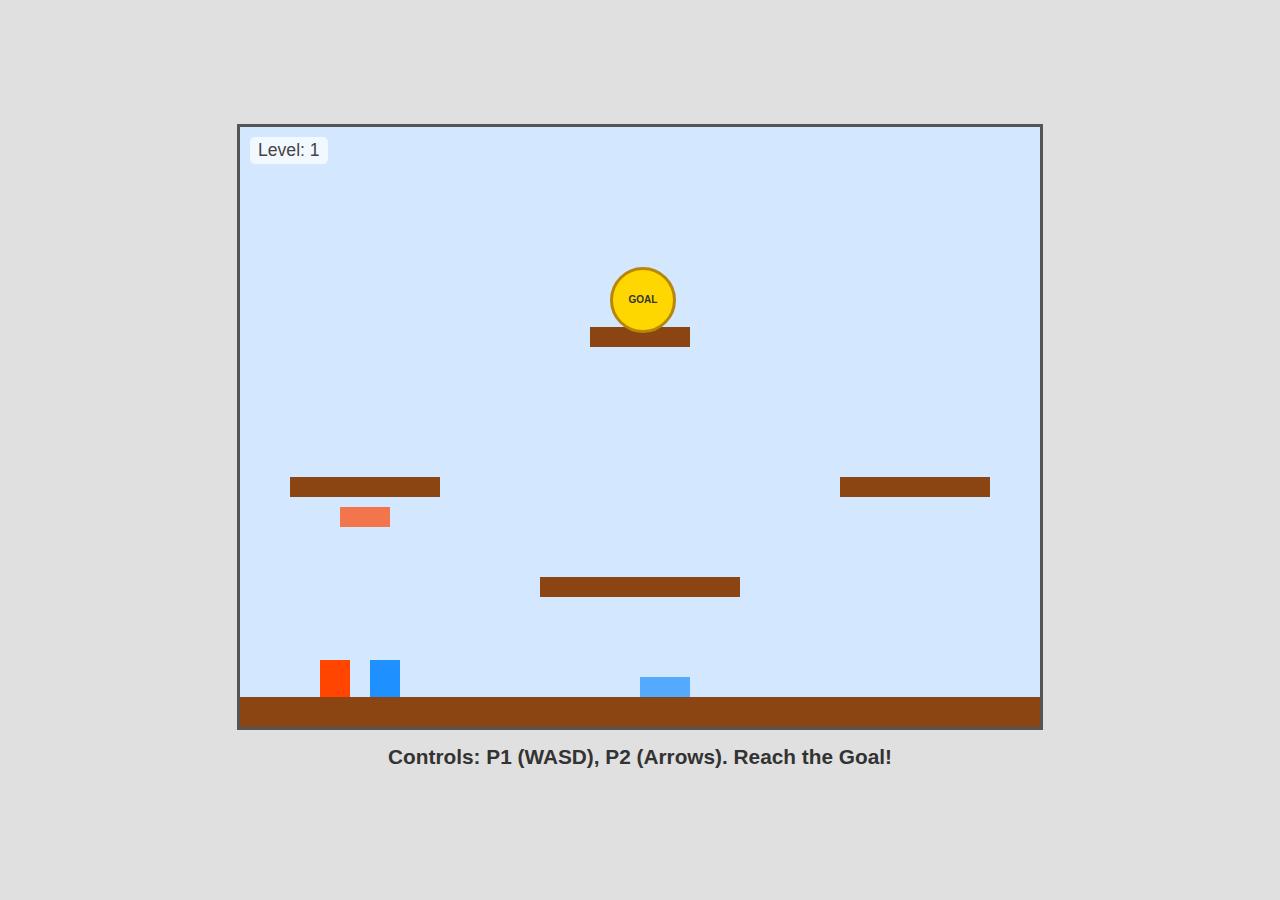
<file: firewater.html>
<!DOCTYPE html>
<html lang="en">
<head>
    <meta charset="UTF-8">
    <meta name="viewport" content="width=device-width, initial-scale=1.0">
    <title>Fire & Water Adventure - 3 Levels</title>
    <style>
        body {
            display: flex;
            justify-content: center;
            align-items: center;
            min-height: 100vh;
            background-color: #e0e0e0; /* Slightly different background */
            margin: 0;
            font-family: sans-serif;
            flex-direction: column;
        }

        #gameArea {
            width: 800px;
            height: 600px;
            border: 3px solid #555; /* Thicker border */
            position: relative;
            background-color: #d3e8ff;
            overflow: hidden;
        }

        .player {
            width: 30px;
            height: 40px;
            position: absolute;
            /* bottom/left are set by JS */
            transition: left 0.05s linear, top 0.05s linear;
        }

        #player1 {
            background-color: #ff4500; /* Fire */
        }

        #player2 {
            background-color: #1e90ff; /* Water */
        }

        /* Make dynamically added elements identifiable */
        .level-element {
             position: absolute;
        }

        .platform {
            background-color: #8b4513; /* Brown */
        }

        .obstacle {
            width: 50px; /* Default, can be overridden by level data */
            height: 20px; /* Default */
        }

        .fire {
            background-color: #ff4500;
            opacity: 0.7;
        }

        .water {
            background-color: #1e90ff;
            opacity: 0.7;
        }

        #goal { /* Style the goal element */
            width: 60px;
            height: 60px;
            background-color: #ffd700; /* Gold */
            border: 3px solid #b8860b;
            border-radius: 50%;
            display: flex;
            justify-content: center;
            align-items: center;
            font-size: 10px;
            text-align: center;
            color: #333;
            font-weight: bold;
        }

        #message {
            margin-top: 15px;
            font-size: 1.3em;
            color: #333;
            font-weight: bold;
            min-height: 1.5em;
            text-align: center;
        }
         #levelDisplay {
             position: absolute;
             top: 10px;
             left: 10px;
             font-size: 1.1em;
             color: #444;
             background-color: rgba(255, 255, 255, 0.7);
             padding: 3px 8px;
             border-radius: 5px;
         }
    </style>
</head>
<body>

    <div id="gameArea">
        <div id="player1" class="player"></div>
        <div id="player2" class="player"></div>

        <div id="levelDisplay">Level: 1</div>
    </div>

    <div id="message">Controls: P1 (WASD), P2 (Arrows). Reach the Goal!</div>

    <script>
        const gameArea = document.getElementById('gameArea');
        const player1Element = document.getElementById('player1');
        const player2Element = document.getElementById('player2');
        const message = document.getElementById('message');
        const levelDisplay = document.getElementById('levelDisplay');

        // These will be dynamically updated when levels load
        let platforms = [];
        let obstacles = [];
        let goal = null;

        const gameAreaRect = gameArea.getBoundingClientRect(); // Get dimensions once

        // --- Game Settings (Adjusted for Easier Play) ---
        const gravity = 0.45; // Slightly lower gravity
        const moveSpeed = 5;
        const jumpStrength = 13; // Slightly higher jump

        // --- Level Data ---
        const levelData = [
            // --- Level 1 (Easier) ---
            {
                playerStarts: { p1: { x: 80, y: 500 }, p2: { x: 130, y: 500 } },
                platforms: [
                    { id: 'p1-1', x: 0, y: 570, width: 800, height: 30 }, // Ground
                    { id: 'p1-2', x: 300, y: 450, width: 200, height: 20 },
                    { id: 'p1-3', x: 50, y: 350, width: 150, height: 20 },
                    { id: 'p1-4', x: 600, y: 350, width: 150, height: 20 },
                    { id: 'p1-5', x: 350, y: 200, width: 100, height: 20 }, // Goal platform
                ],
                obstacles: [
                    { id: 'o1-w1', type: 'water', x: 400, y: 550, width: 50, height: 20 }, // Moved lower, less intrusive
                    { id: 'o1-f1', type: 'fire', x: 100, y: 380, width: 50, height: 20 }, // Above platform
                ],
                goal: { x: 370, y: 140 } // On platform p1-5
            },
            // --- Level 2 (Moderate) ---
             {
                playerStarts: { p1: { x: 50, y: 500 }, p2: { x: 700, y: 500 } }, // Start separated
                platforms: [
                    { id: 'p2-1', x: 0, y: 570, width: 300, height: 30 }, // Left ground
                    { id: 'p2-2', x: 500, y: 570, width: 300, height: 30 }, // Right ground
                    { id: 'p2-3', x: 150, y: 450, width: 100, height: 20 },
                    { id: 'p2-4', x: 550, y: 450, width: 100, height: 20 },
                    { id: 'p2-5', x: 300, y: 350, width: 200, height: 20 }, // Center platform
                    { id: 'p2-6', x: 0, y: 250, width: 150, height: 20 },
                    { id: 'p2-7', x: 650, y: 250, width: 150, height: 20 },
                    { id: 'p2-8', x: 375, y: 150, width: 50, height: 20 }, // Small goal platform
                ],
                obstacles: [
                    { id: 'o2-f1', type: 'fire', x: 200, y: 550, width: 50, height: 20 }, // Fire on left ground
                    { id: 'o2-w1', type: 'water', x: 550, y: 550, width: 50, height: 20 }, // Water on right ground
                    { id: 'o2-w2', type: 'water', x: 350, y: 380, width: 100, height: 20 }, // Water pool under center
                    { id: 'o2-f2', type: 'fire', x: 50, y: 280, width: 50, height: 20 },
                ],
                goal: { x: 370, y: 90 } // On platform p2-8
            },
            // --- Level 3 (Challenging) ---
            {
                playerStarts: { p1: { x: 30, y: 50 }, p2: { x: 730, y: 50 } }, // Start high up
                platforms: [
                    { id: 'p3-1', x: 0, y: 120, width: 100, height: 20 }, // P1 start plat
                    { id: 'p3-2', x: 700, y: 120, width: 100, height: 20 }, // P2 start plat
                    { id: 'p3-3', x: 200, y: 220, width: 50, height: 20 }, // Stepping stones
                    { id: 'p3-4', x: 350, y: 280, width: 50, height: 20 },
                    { id: 'p3-5', x: 500, y: 220, width: 50, height: 20 },
                    { id: 'p3-6', x: 100, y: 400, width: 250, height: 20 }, // Mid plats
                    { id: 'p3-7', x: 450, y: 400, width: 250, height: 20 },
                    { id: 'p3-8', x: 0, y: 570, width: 800, height: 30 }, // Ground
                    { id: 'p3-9', x: 375, y: 500, width: 50, height: 20 }, // Goal Plat
                ],
                obstacles: [
                     { id: 'o3-f1', type: 'fire', x: 250, y: 420, width: 50, height: 20 },
                     { id: 'o3-w1', type: 'water', x: 500, y: 420, width: 50, height: 20 },
                     { id: 'o3-f2', type: 'fire', x: 100, y: 550, width: 200, height: 20 }, // Fire pool left
                     { id: 'o3-w2', type: 'water', x: 500, y: 550, width: 200, height: 20 }, // Water pool right
                ],
                goal: { x: 370, y: 440 } // On platform p3-9
            }
        ];

        let currentLevel = 0; // Start at level 0 (index)

        // Player State
        let player1State = { x: 0, y: 0, velX: 0, velY: 0, onGround: false, atGoal: false };
        let player2State = { x: 0, y: 0, velX: 0, velY: 0, onGround: false, atGoal: false };

        let keys = {};
        let gameOver = false; // For entire game completion
        let levelComplete = false; // For current level flag

        // --- Input Handling ---
        document.addEventListener('keydown', (e) => {
            keys[e.code] = true;
            if (['ArrowUp', 'ArrowDown', 'ArrowLeft', 'ArrowRight', 'Space', 'KeyW', 'KeyA', 'KeyS', 'KeyD'].includes(e.code)) {
                e.preventDefault();
            }
        });
        document.addEventListener('keyup', (e) => { keys[e.code] = false; });

        // --- Collision Detection ---
        function getElementRect(element) {
             // Use getBoundingClientRect for simplicity AFTER element is added to DOM
             const rect = element.getBoundingClientRect();
             const areaRect = gameArea.getBoundingClientRect();
             return {
                 left: rect.left - areaRect.left,
                 top: rect.top - areaRect.top,
                 right: rect.right - areaRect.left,
                 bottom: rect.bottom - areaRect.top,
                 width: rect.width,
                 height: rect.height
             };
        }

        function checkCollision(rect1, rect2) {
            // Basic AABB collision check
            return (
                rect1.left < rect2.right &&
                rect1.right > rect2.left &&
                rect1.top < rect2.bottom &&
                rect1.bottom > rect2.top
            );
        }

        // --- Level Management ---
         function clearLevelElements() {
             const elementsToRemove = gameArea.querySelectorAll('.level-element');
             elementsToRemove.forEach(el => gameArea.removeChild(el));
             platforms = [];
             obstacles = [];
             goal = null;
         }

        function loadLevel(levelIndex) {
            clearLevelElements(); // Remove old elements first
            levelComplete = false; // Reset level complete flag
            message.textContent = `Controls: P1 (WASD), P2 (Arrows). Reach the Goal!`; // Reset message
            message.style.color = '#333';

            const level = levelData[levelIndex];
            levelDisplay.textContent = `Level: ${levelIndex + 1}`;

            // Create platforms
            level.platforms.forEach(p => {
                const plat = document.createElement('div');
                plat.id = p.id;
                plat.className = 'level-element platform'; // Add base class
                plat.style.left = `${p.x}px`;
                plat.style.top = `${p.y}px`;
                plat.style.width = `${p.width}px`;
                plat.style.height = `${p.height}px`;
                gameArea.appendChild(plat);
            });

            // Create obstacles
            level.obstacles.forEach(o => {
                const obs = document.createElement('div');
                obs.id = o.id;
                obs.className = `level-element obstacle ${o.type}`; // Add base class and type
                obs.style.left = `${o.x}px`;
                obs.style.top = `${o.y}px`;
                 if(o.width) obs.style.width = `${o.width}px`;
                 if(o.height) obs.style.height = `${o.height}px`;
                gameArea.appendChild(obs);
            });

            // Create goal
            const goalEl = document.createElement('div');
            goalEl.id = 'goal'; // Keep ID for styling/logic if needed
             goalEl.className = 'level-element'; // Add base class
            goalEl.style.left = `${level.goal.x}px`;
            goalEl.style.top = `${level.goal.y}px`;
            goalEl.innerHTML = "GOAL"; // Add text back
            gameArea.appendChild(goalEl);

            // IMPORTANT: Update references to the newly created DOM elements
            platforms = gameArea.querySelectorAll('.platform');
            obstacles = gameArea.querySelectorAll('.obstacle');
            goal = document.getElementById('goal'); // Only one goal

            // Reset players to new starting positions
            resetPlayer(player1State, player1Element, level.playerStarts.p1.x, level.playerStarts.p1.y);
            resetPlayer(player2State, player2Element, level.playerStarts.p2.x, level.playerStarts.p2.y);
        }

         // --- Player Logic ---
        function resetPlayer(playerState, playerElement, startX, startY) {
            playerState.x = startX;
            playerState.y = startY;
            playerState.velX = 0;
            playerState.velY = 0;
            playerState.onGround = false; // Recalculate on next frame
            playerState.atGoal = false;

            // Update visual position immediately
            playerElement.style.left = `${playerState.x}px`;
            playerElement.style.top = `${playerState.y}px`;
        }

        function updatePlayer(playerState, playerElement, controls) {
            if (gameOver || levelComplete) return; // Stop updates if game/level over

            // Horizontal Movement
            playerState.velX = 0;
            if (keys[controls.left]) playerState.velX = -moveSpeed;
            if (keys[controls.right]) playerState.velX = moveSpeed;

            // Jumping
            if (keys[controls.up] && playerState.onGround) {
                playerState.velY = -jumpStrength;
                playerState.onGround = false;
            }

            // Apply Gravity
            playerState.velY += gravity;

            // --- Predictive Collision Checks ---
            let nextX = playerState.x + playerState.velX;
            let nextY = playerState.y + playerState.velY;
            const playerRect = getElementRect(playerElement); // Current visual rect

            // Need predicted bounding boxes based on current state + velocity
             const predictRect = {
                 left: playerState.x, top: playerState.y,
                 width: playerRect.width, height: playerRect.height,
                 right: playerState.x + playerRect.width, bottom: playerState.y + playerRect.height
             };
            const nextXRect = { ...predictRect, left: nextX, right: nextX + predictRect.width };
            const nextYRect = { ...predictRect, top: nextY, bottom: nextY + predictRect.height };


            playerState.onGround = false; // Reset before checking platforms

            // Platform Collision
            platforms.forEach(platform => {
                 const platformRect = getElementRect(platform);

                // Horizontal Check (using nextXRect)
                if (checkCollision(nextXRect, platformRect)) {
                    if (playerState.velX > 0) { // Moving right
                        nextX = platformRect.left - predictRect.width;
                    } else if (playerState.velX < 0) { // Moving left
                        nextX = platformRect.right;
                    }
                    playerState.velX = 0;
                }

                // Vertical Check (using nextYRect) - crucial to check AFTER adjusting X
                // Re-check with potentially adjusted horizontal position
                const adjustedNextYRect = { ...predictRect, left: nextX, right: nextX + predictRect.width, top: nextY, bottom: nextY + predictRect.height };
                 if (checkCollision(adjustedNextYRect, platformRect)) {
                     if (playerState.velY > 0) { // Moving Down (landing)
                         nextY = platformRect.top - predictRect.height;
                         playerState.velY = 0;
                         playerState.onGround = true; // Landed
                     } else if (playerState.velY < 0) { // Moving Up (hitting ceiling)
                         nextY = platformRect.bottom;
                         playerState.velY = 0; // Stop upward movement
                     }
                 }
            });

            // Update position based on collision results
            playerState.x = nextX;
            playerState.y = nextY;

            // --- Post-Movement Collision Checks ---
             const finalPlayerRect = { // Rect at the final calculated position
                 left: playerState.x, top: playerState.y,
                 right: playerState.x + playerRect.width, bottom: playerState.y + playerRect.height,
                 width: playerRect.width, height: playerRect.height
             };


            // Obstacle Collision
            obstacles.forEach(obstacle => {
                const obstacleRect = getElementRect(obstacle);
                if (checkCollision(finalPlayerRect, obstacleRect)) {
                    const isFirePlayer = playerElement.id === 'player1';
                    const isWaterObstacle = obstacle.classList.contains('water');
                    const isFireObstacle = obstacle.classList.contains('fire');
                    const levelConf = levelData[currentLevel];

                    if ((isFirePlayer && isWaterObstacle) || (!isFirePlayer && isFireObstacle)) {
                        // Reset player to level start
                         const startPos = isFirePlayer ? levelConf.playerStarts.p1 : levelConf.playerStarts.p2;
                         resetPlayer(playerState, playerElement, startPos.x, startPos.y);
                         return; // Exit obstacle check early after reset
                    }
                }
            });


             // Goal Collision
             if (goal) { // Check if goal exists
                 const goalRect = getElementRect(goal);
                 if (checkCollision(finalPlayerRect, goalRect)) {
                     playerState.atGoal = true;
                 } else {
                     playerState.atGoal = false;
                 }
             } else {
                  playerState.atGoal = false; // No goal loaded? Not at goal.
             }


            // Boundary Collision (Game Area)
            if (playerState.x < 0) {
                playerState.x = 0;
                playerState.velX = 0;
            }
            if (playerState.x + playerRect.width > gameAreaRect.width) {
                playerState.x = gameAreaRect.width - playerRect.width;
                playerState.velX = 0;
            }
            // Fall off bottom? Reset.
            if (playerState.y > gameAreaRect.height + 50) { // Allow falling a bit off screen before reset
                 const levelConf = levelData[currentLevel];
                 const startPos = playerElement.id === 'player1' ? levelConf.playerStarts.p1 : levelConf.playerStarts.p2;
                 resetPlayer(playerState, playerElement, startPos.x, startPos.y);
                 return; // Exit boundary check early
            }
            // Prevent jumping through top
             if (playerState.y < 0) {
                playerState.y = 0;
                playerState.velY = 0;
            }


            // Update Visuals
            playerElement.style.left = `${playerState.x}px`;
            playerElement.style.top = `${playerState.y}px`;
        }


        function checkWinCondition() {
            if (levelComplete || gameOver) return; // Don't check if already transitioning or game over

            if (player1State.atGoal && player2State.atGoal) {
                 levelComplete = true; // Mark level as done to stop player updates briefly

                 if (currentLevel < levelData.length - 1) {
                     // Go to next level
                     currentLevel++;
                     message.textContent = `Level ${currentLevel + 1}! Loading...`;
                     message.style.color = 'blue';
                     // Add a small delay before loading to show the message
                     setTimeout(() => {
                          loadLevel(currentLevel);
                          // Keep players' controls active for the next level
                     }, 1500); // 1.5 second delay
                 } else {
                     // Last level completed - Game Over (Win)
                     gameOver = true;
                     message.textContent = "Congratulations! You beat all levels!";
                     message.style.color = 'green';
                     // Stop players completely maybe?
                     // No need to load another level
                 }
            }
        }


        // --- Game Loop ---
        function gameLoop() {
            if (!gameOver) { // Only run loop if game isn't finished
                 // Update players only if level is not currently transitioning
                 if (!levelComplete) {
                    updatePlayer(player1State, player1Element, { up: 'KeyW', left: 'KeyA', right: 'KeyD' });
                    updatePlayer(player2State, player2Element, { up: 'ArrowUp', left: 'ArrowLeft', right: 'ArrowRight' });
                 }
                 checkWinCondition(); // Check win condition continuously
            } else {
                 // Optional: Add specific logic for when the game is fully over
            }

            requestAnimationFrame(gameLoop);
        }

        // --- Start Game ---
        function init() {
             loadLevel(currentLevel); // Load the initial level (index 0)
             gameLoop(); // Start the main game loop
        }

        init(); // Initialize the game

    </script>

</body>
</html>
</file>
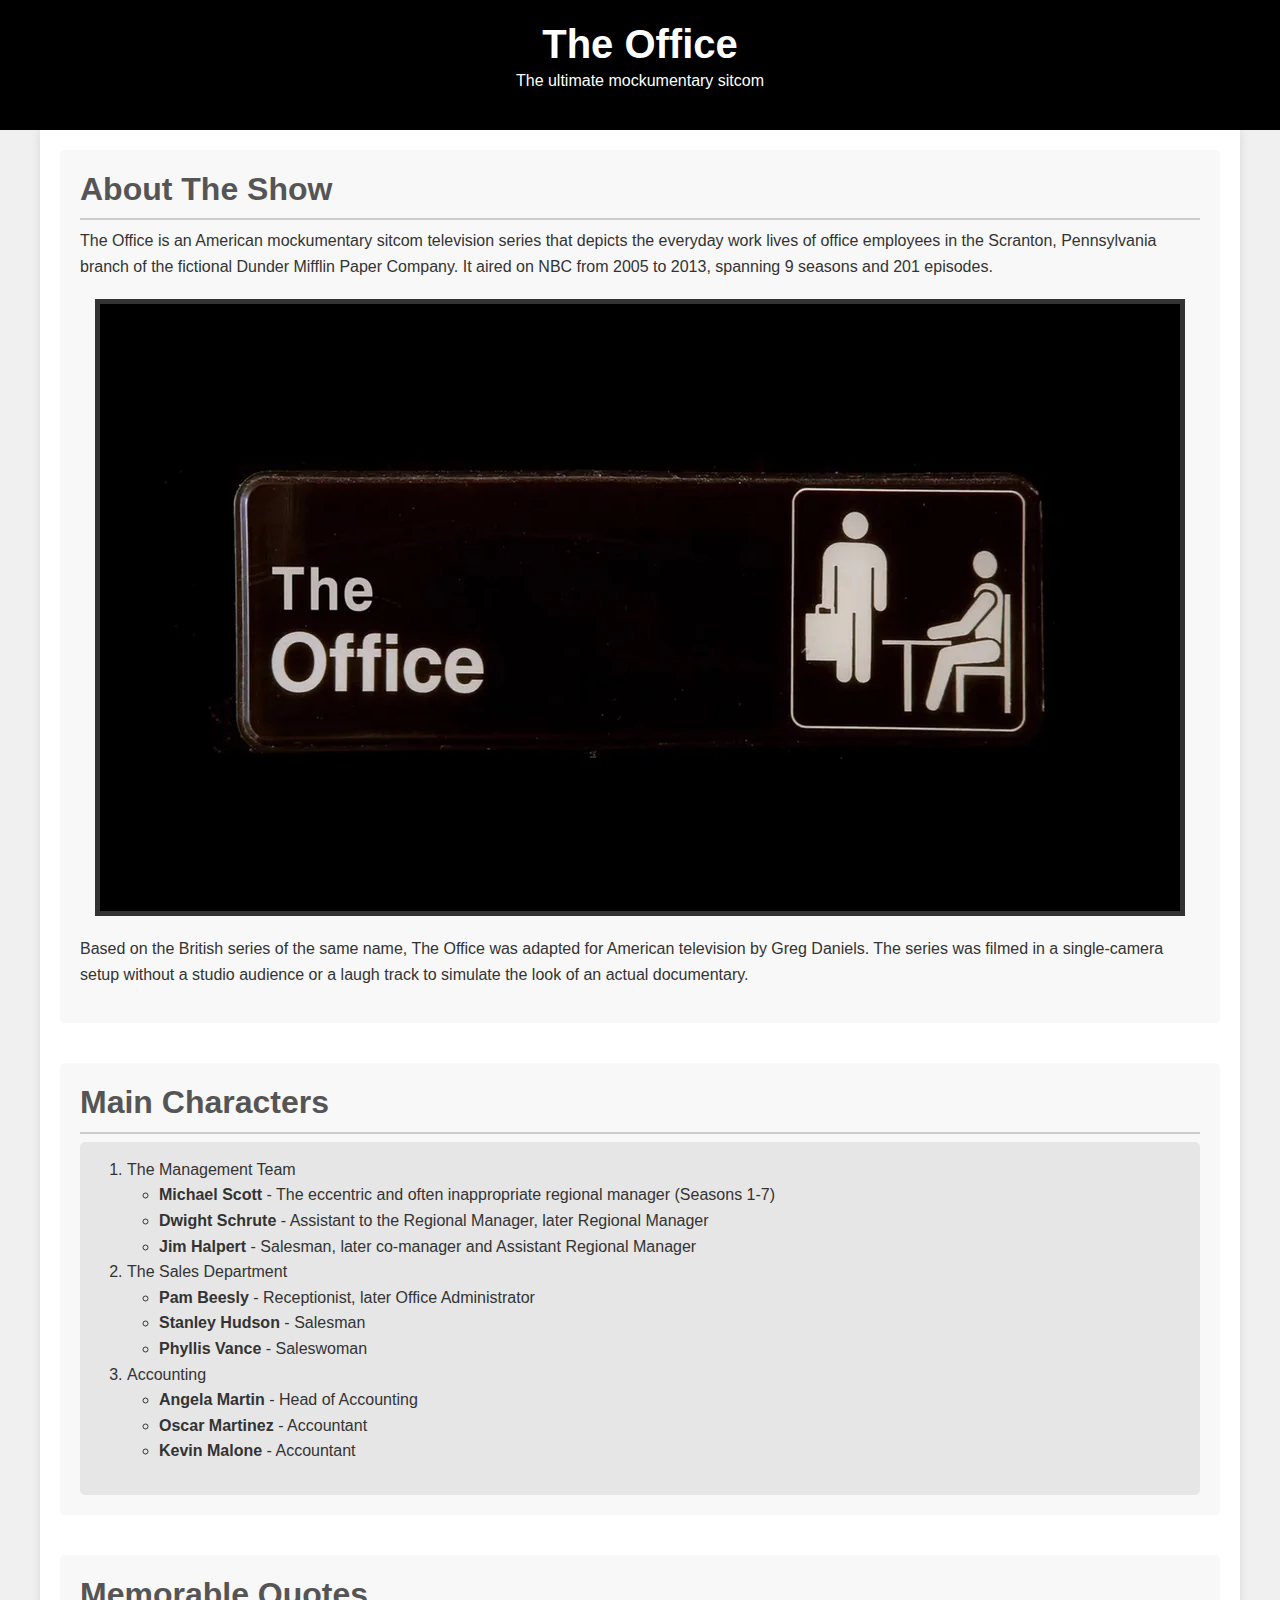
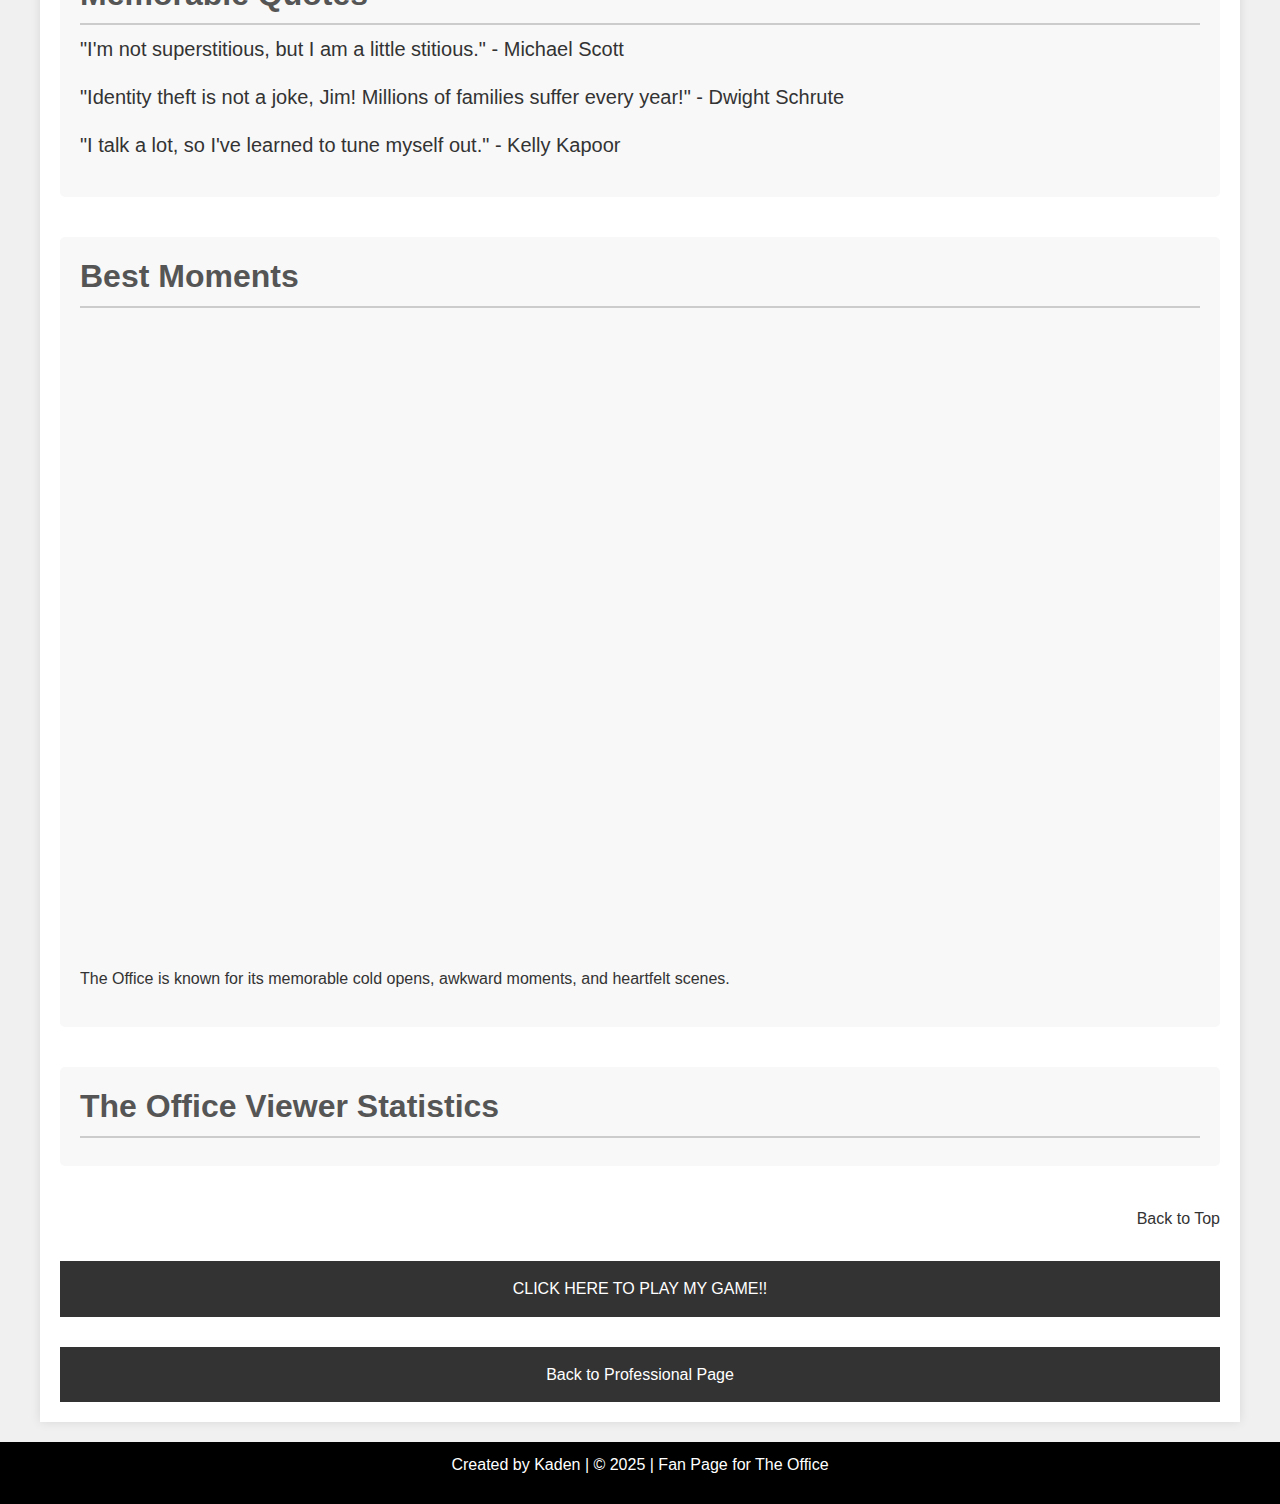
<file: scratch.html>
<!DOCTYPE html>
<html lang="en">
<head>
    <meta charset="UTF-8">
    <meta name="viewport" content="width=device-width, initial-scale=1.0">
    <title>The Office Fan Page</title>
    <link rel="stylesheet" href="css/custom.css">
</head>
<body>
    <header>
        <h1>The Office</h1>
        <p>The ultimate mockumentary sitcom</p>
    </header>
    
    <div class="container">
        <div class="section" id="about">
            <h2>About The Show</h2>
            <p>The Office is an American mockumentary sitcom television series that depicts the everyday work lives of office employees in the Scranton, Pennsylvania branch of the fictional Dunder Mifflin Paper Company. It aired on NBC from 2005 to 2013, spanning 9 seasons and 201 episodes.</p>
            
            <img src="images/theofficelogo.webp" alt="The Office Logo" />
            
            <p>Based on the British series of the same name, The Office was adapted for American television by Greg Daniels. The series was filmed in a single-camera setup without a studio audience or a laugh track to simulate the look of an actual documentary.</p>
        </div>
        
        <div class="section" id="characters">
            <h2>Main Characters</h2>
            <div class="character-list">
                <ol>
                    <li>The Management Team
                        <ul>
                            <li><strong>Michael Scott</strong> - The eccentric and often inappropriate regional manager (Seasons 1-7)</li>
                            <li><strong>Dwight Schrute</strong> - Assistant to the Regional Manager, later Regional Manager</li>
                            <li><strong>Jim Halpert</strong> - Salesman, later co-manager and Assistant Regional Manager</li>
                        </ul>
                    </li>
                    <li>The Sales Department
                        <ul>
                            <li><strong>Pam Beesly</strong> - Receptionist, later Office Administrator</li>
                            <li><strong>Stanley Hudson</strong> - Salesman</li>
                            <li><strong>Phyllis Vance</strong> - Saleswoman</li>
                        </ul>
                    </li>
                    <li>Accounting
                        <ul>
                            <li><strong>Angela Martin</strong> - Head of Accounting</li>
                            <li><strong>Oscar Martinez</strong> - Accountant</li>
                            <li><strong>Kevin Malone</strong> - Accountant</li>
                        </ul>
                    </li>
                </ol>
            </div>
        </div>
        
        <div class="section" id="quotes">
            <h2>Memorable Quotes</h2>
            <blockquote class="blockquote">
                <p>"I'm not superstitious, but I am a little stitious." - Michael Scott</p>
            </blockquote>
            <blockquote class="blockquote">
                <p>"Identity theft is not a joke, Jim! Millions of families suffer every year!" - Dwight Schrute</p>
            </blockquote>
            <blockquote class="blockquote">
                <p>"I talk a lot, so I've learned to tune myself out." - Kelly Kapoor</p>
            </blockquote>
        </div>
        
        <div class="section" id="video">
            <h2>Best Moments</h2>
            <div class="video-container">
                
                <iframe width="560" height="315" src="https://www.youtube.com/embed/M8KmqaJvgpE?si=qX1qQypBkB2DpwGy&amp;controls=0&amp;start=444" title="The Office Best Moment" frameborder="0" allow="accelerometer; autoplay; clipboard-write; encrypted-media; gyroscope; picture-in-picture" allowfullscreen></iframe>
            </div>
            <p>The Office is known for its memorable cold opens, awkward moments, and heartfelt scenes.</p>
        </div>
        
        <div class="section" id="tableau">
            <h2>The Office Viewer Statistics</h2>
            <div class='tableauPlaceholder' id='viz1743557003411' style='position: relative'><noscript><a href='#'><img alt=' ' src='https:&#47;&#47;public.tableau.com&#47;static&#47;images&#47;Th&#47;TheOfficeViewershipbyEpisode&#47;Sheet1&#47;1_rss.png' style='border: none' /></a></noscript><object class='tableauViz'  style='display:none;'><param name='host_url' value='https%3A%2F%2Fpublic.tableau.com%2F' /> <param name='embed_code_version' value='3' /> <param name='site_root' value='' /><param name='name' value='TheOfficeViewershipbyEpisode&#47;Sheet1' /><param name='tabs' value='no' /><param name='toolbar' value='yes' /><param name='static_image' value='https:&#47;&#47;public.tableau.com&#47;static&#47;images&#47;Th&#47;TheOfficeViewershipbyEpisode&#47;Sheet1&#47;1.png' /> <param name='animate_transition' value='yes' /><param name='display_static_image' value='yes' /><param name='display_spinner' value='yes' /><param name='display_overlay' value='yes' /><param name='display_count' value='yes' /><param name='language' value='en-US' /></object></div>
            <script type='text/javascript'>
                var divElement = document.getElementById('viz1743557003411');
                var vizElement = divElement.getElementsByTagName('object')[0];
                vizElement.style.width='100%';vizElement.style.height=(divElement.offsetWidth*0.75)+'px';
                var scriptElement = document.createElement('script');
                scriptElement.src = 'https://public.tableau.com/javascripts/api/viz_v1.js';
                vizElement.parentNode.insertBefore(scriptElement, vizElement);
            </script>
        </div>
        
        <a href="#about" class="back-to-top">Back to Top</a>
        
        <div class="navigation">
            <a href="firewater.html" target="_blank">CLICK HERE TO PLAY MY GAME!!</a>
            <!-- If you're a graduate student, uncomment the line below -->
            <!-- <a href="#">Extra Page</a> -->
        </div>

        <div class="navigation">
            <a href="index.html" target="_blank">Back to Professional Page</a>
            <!-- If you're a graduate student, uncomment the line below -->
            <!-- <a href="#">Extra Page</a> -->
        </div>
    </div>
    
    <footer>
        <p>Created by Kaden | &copy; 2025 | Fan Page for The Office</p>
    </footer>
</body>
</html>
</file>
<file: css/custom.css>
/* AI HELPED ME WRITE A LOT OF MY CUSTOM CSS CODE FOR MY SCRATCH PAGE */

*,
*::before,
*::after {
  box-sizing: border-box;
}

@media (prefers-reduced-motion: no-preference) {
  :root {
    scroll-behavior: smooth;
  }
}

body {
  margin: 0;
  font-family: var(--bs-body-font-family);
  font-size: var(--bs-body-font-size);
  font-weight: var(--bs-body-font-weight);
  line-height: var(--bs-body-line-height);
  color: var(--bs-body-color);
  text-align: var(--bs-body-text-align);
  background-color: var(--bs-body-bg);
  -webkit-text-size-adjust: 100%;
  -webkit-tap-highlight-color: rgba(0, 0, 0, 0);
}

hr {
  margin: 1rem 0;
  color: inherit;
  border: 0;
  border-top: 1px solid;
  opacity: 0.25;
}

h6, .h6, h5, .h5, h4, .h4, h3, .h3, h2, .h2, h1, .h1 {
  margin-top: 0;
  margin-bottom: 0.5rem;
  font-family: "Open Sans", -apple-system, BlinkMacSystemFont, "Segoe UI", Roboto, "Helvetica Neue", Arial, sans-serif, "Apple Color Emoji", "Segoe UI Emoji", "Segoe UI Symbol", "Noto Color Emoji";
  font-weight: 800;
  line-height: 1.2;
}

h1, .h1 {
  font-size: calc(1.375rem + 1.5vw);
}
@media (min-width: 1200px) {
  h1, .h1 {
    font-size: 2.5rem;
  }
}

h2, .h2 {
  font-size: calc(1.325rem + 0.9vw);
}
@media (min-width: 1200px) {
  h2, .h2 {
    font-size: 2rem;
  }
}

h3, .h3 {
  font-size: calc(1.3rem + 0.6vw);
}
@media (min-width: 1200px) {
  h3, .h3 {
    font-size: 1.75rem;
  }
}

h4, .h4 {
  font-size: calc(1.275rem + 0.3vw);
}
@media (min-width: 1200px) {
  h4, .h4 {
    font-size: 1.5rem;
  }
}

h5, .h5 {
  font-size: 1.25rem;
}

h6, .h6 {
  font-size: 1rem;
}

p {
  margin-top: 0;
  margin-bottom: 1rem;
}

abbr[title] {
  -webkit-text-decoration: underline dotted;
          text-decoration: underline dotted;
  cursor: help;
  -webkit-text-decoration-skip-ink: none;
          text-decoration-skip-ink: none;
}

address {
  margin-bottom: 1rem;
  font-style: normal;
  line-height: inherit;
}

ol,
ul {
  padding-left: 2rem;
}

ol,
ul,
dl {
  margin-top: 0;
  margin-bottom: 1rem;
}

ol ol,
ul ul,
ol ul,
ul ol {
  margin-bottom: 0;
}

dt {
  font-weight: 700;
}

dd {
  margin-bottom: 0.5rem;
  margin-left: 0;
}

blockquote {
  margin: 0 0 1rem;
}

b,
strong {
  font-weight: bolder;
}

small, .small {
  font-size: 0.875em;
}

mark, .mark {
  padding: 0.1875em;
  background-color: var(--bs-highlight-bg);
}

sub,
sup {
  position: relative;
  font-size: 0.75em;
  line-height: 0;
  vertical-align: baseline;
}

sub {
  bottom: -0.25em;
}

sup {
  top: -0.5em;
}

a {
  color: var(--bs-link-color);
  text-decoration: none;
}
a:hover {
  color: var(--bs-link-hover-color);
}

a:not([href]):not([class]), a:not([href]):not([class]):hover {
  color: inherit;
  text-decoration: none;
}

pre,
code,
kbd,
samp {
  font-family: var(--bs-font-monospace);
  font-size: 1em;
}

pre {
  display: block;
  margin-top: 0;
  margin-bottom: 1rem;
  overflow: auto;
  font-size: 0.875em;
}
pre code {
  font-size: inherit;
  color: inherit;
  word-break: normal;
}

code {
  font-size: 0.875em;
  color: var(--bs-code-color);
  word-wrap: break-word;
}
a > code {
  color: inherit;
}

kbd {
  padding: 0.1875rem 0.375rem;
  font-size: 0.875em;
  color: var(--bs-body-bg);
  background-color: var(--bs-body-color);
}
kbd kbd {
  padding: 0;
  font-size: 1em;
}

figure {
  margin: 0 0 1rem;
}

img,
svg {
  vertical-align: middle;
}

table {
  caption-side: bottom;
  border-collapse: collapse;
}

caption {
  padding-top: 0.5rem;
  padding-bottom: 0.5rem;
  color: #6c757d;
  text-align: left;
}

th {
  text-align: inherit;
  text-align: -webkit-match-parent;
}

thead,
tbody,
tfoot,
tr,
td,
th {
  border-color: inherit;
  border-style: solid;
  border-width: 0;
}

label {
  display: inline-block;
}

button {
  border-radius: 0;
}

button:focus:not(:focus-visible) {
  outline: 0;
}

input,
button,
select,
optgroup,
textarea {
  margin: 0;
  font-family: inherit;
  font-size: inherit;
  line-height: inherit;
}

button,
select {
  text-transform: none;
}

[role=button] {
  cursor: pointer;
}

select {
  word-wrap: normal;
}
select:disabled {
  opacity: 1;
}

[list]:not([type=date]):not([type=datetime-local]):not([type=month]):not([type=week]):not([type=time])::-webkit-calendar-picker-indicator {
  display: none !important;
}

button,
[type=button],
[type=reset],
[type=submit] 

button:not(:disabled),
[type=button]:not(:disabled),
[type=reset]:not(:disabled),
[type=submit]:not(:disabled) {
  cursor: pointer;
}

::-moz-focus-inner {
  padding: 0;
  border-style: none;
}

textarea {
  resize: vertical;
}

fieldset {
  min-width: 0;
  padding: 0;
  margin: 0;
  border: 0;
}

legend {
  float: left;
  width: 100%;
  padding: 0;
  margin-bottom: 0.5rem;
  font-size: calc(1.275rem + 0.3vw);
  line-height: inherit;
}
@media (min-width: 1200px) {
  legend {
    font-size: 1.5rem;
  }
}
legend + * {
  clear: left;
}

::-webkit-datetime-edit-fields-wrapper,
::-webkit-datetime-edit-text,
::-webkit-datetime-edit-minute,
::-webkit-datetime-edit-hour-field,
::-webkit-datetime-edit-day-field,
::-webkit-datetime-edit-month-field,
::-webkit-datetime-edit-year-field {
  padding: 0;
}

::-webkit-inner-spin-button {
  height: auto;
}

[type=search] {
  outline-offset: -2px;
}

::-webkit-search-decoration {
  -webkit-appearance: none;
}

::-webkit-color-swatch-wrapper {
  padding: 0;
}

::file-selector-button {
  font: inherit;
}

output {
  display: inline-block;
}

iframe {
  border: 0;
}

summary {
  display: list-item;
  cursor: pointer;
}

progress {
  vertical-align: baseline;
}

[hidden] {
  display: none !important;
}

.lead {
  font-size: 1.25rem;
  font-weight: 300;
}

.display-1 {
  font-size: calc(1.625rem + 4.5vw);
  font-weight: 300;
  line-height: 1.2;
}
@media (min-width: 1200px) {
  .display-1 {
    font-size: 5rem;
  }
}

.display-2 {
  font-size: calc(1.575rem + 3.9vw);
  font-weight: 300;
  line-height: 1.2;
}
@media (min-width: 1200px) {
  .display-2 {
    font-size: 4.5rem;
  }
}

.display-3 {
  font-size: calc(1.525rem + 3.3vw);
  font-weight: 300;
  line-height: 1.2;
}
@media (min-width: 1200px) {
  .display-3 {
    font-size: 4rem;
  }
}

.display-4 {
  font-size: calc(1.475rem + 2.7vw);
  font-weight: 300;
  line-height: 1.2;
}
@media (min-width: 1200px) {
  .display-4 {
    font-size: 3.5rem;
  }
}

.display-5 {
  font-size: calc(1.425rem + 2.1vw);
  font-weight: 300;
  line-height: 1.2;
}
@media (min-width: 1200px) {
  .display-5 {
    font-size: 3rem;
  }
}

.display-6 {
  font-size: calc(1.375rem + 1.5vw);
  font-weight: 300;
  line-height: 1.2;
}
@media (min-width: 1200px) {
  .display-6 {
    font-size: 2.5rem;
  }
}

.list-unstyled {
  padding-left: 0;
  list-style: none;
}

.list-inline {
  padding-left: 0;
  list-style: none;
}

.list-inline-item {
  display: inline-block;
}
.list-inline-item:not(:last-child) {
  margin-right: 0.5rem;
}

.initialism {
  font-size: 0.875em;
  text-transform: uppercase;
}

.blockquote {
  margin-bottom: 1rem;
  font-size: 1.25rem;
}
.blockquote > :last-child {
  margin-bottom: 0;
}

.blockquote-footer {
  margin-top: -1rem;
  margin-bottom: 1rem;
  font-size: 0.875em;
  color: #6c757d;
}
.blockquote-footer::before {
  content: "— ";
}

.img-fluid {
  max-width: 100%;
  height: auto;
}

.img-thumbnail {
  padding: 0.25rem;
  background-color: #fff;
  border: 1px solid var(--bs-border-color);
  max-width: 100%;
  height: auto;
}

.figure {
  display: inline-block;
}

.figure-img {
  margin-bottom: 0.5rem;
  line-height: 1;
}

.figure-caption {
  font-size: 0.875em;
  color: #6c757d;
}

body {
    font-family: 'Helvetica Neue', Arial, sans-serif; /* Font family specification */
    background-color: #f0f0f0; /* Custom background color */
    color: #333333; /* Font color specification */
    margin: 0;
    padding: 0;
    line-height: 1.6;
}

header {
    background-color: #000000;
    color: #ffffff;
    padding: 20px;
    text-align: center;
}

h1 {
    margin: 0;
    font-size: 2.5em;
}

h2 {
    color: #555555; /* Font color specification */
    border-bottom: 2px solid #cccccc;
    padding-bottom: 10px;
}

/* Div for positioning content - #1 */
.container {
    max-width: 1200px;
    margin: 0 auto;
    padding: 20px;
    background-color: #ffffff;
    box-shadow: 0 0 10px rgba(0, 0, 0, 0.1);
}

/* Div for positioning content - #2 */
.section {
    margin-bottom: 40px;
    padding: 20px;
    background-color: #f8f8f8;
    border-radius: 5px;
}

/* Div for positioning content - #3 */
.video-container {
    position: relative;
    padding-bottom: 56.25%;
    height: 0;
    overflow: hidden;
    margin-bottom: 20px;
}

.video-container iframe {
    position: absolute;
    top: 0;
    left: 0;
    width: 100%;
    height: 100%;
}

img {
    max-width: 100%;
    height: auto;
    display: block;
    margin: 20px auto;
    border: 5px solid #333333;
}

.character-list {
    background-color: #e6e6e6;
    padding: 15px;
    border-radius: 5px;
}

.navigation {
    text-align: center;
    margin-top: 30px;
    padding: 15px;
    background-color: #333333;
}

.navigation a {
    color: #ffffff;
    text-decoration: none;
    margin: 0 10px;
    padding: 5px 10px;
    border-radius: 3px;
    transition: background-color 0.3s;
}

.navigation a:hover {
    background-color: #555555;
}

footer {
    background-color: #000000;
    color: #ffffff;
    text-align: center;
    padding: 10px;
    margin-top: 20px;
}

.back-to-top {
    display: block;
    text-align: right;
    margin: 20px 0;
}
</file>
